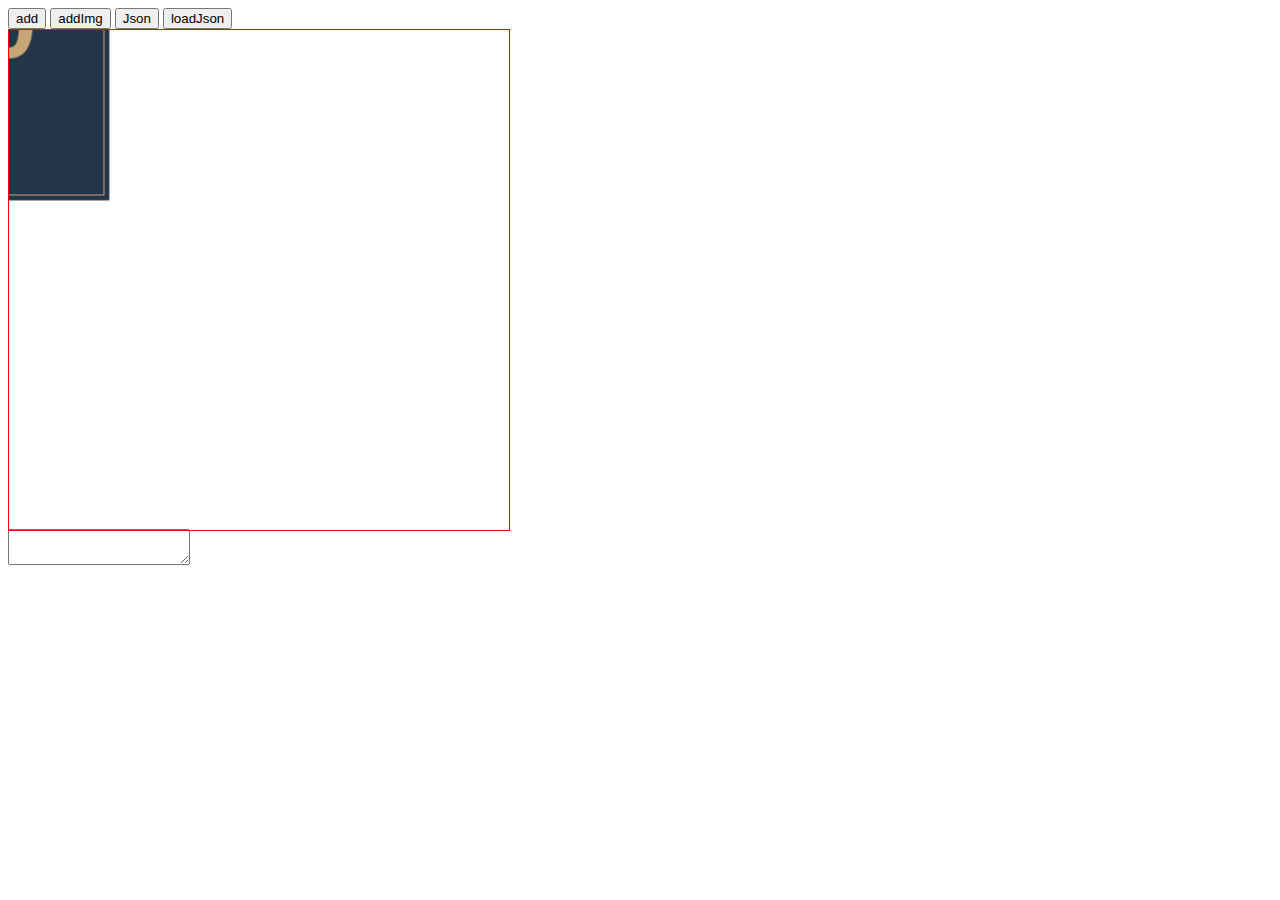
<file: docs/draw.html>
<!DOCTYPE html>
<html>

<head>
    <title>Tarot</title>
    <meta charset="utf-8">
    <meta http-equiv="content-type" content="text/html; charset=utf-8">
    <meta name="viewport"
        content="width=device-width,height=device-height, initial-scale=1.0, maximum-scale=1.0, user-scalable=0" />
    <meta name="apple-mobile-web-app-capable" content="yes">
    <meta name="apple-mobile-web-app-status-bar-style" content="black-translucent" />
    <link rel="apple-touch-icon-precomposed" href="icon/Key_logo.png" />
    <link rel="apple-touch-icon-precomposed" sizes="72x72" href="icon/Key_logo.png" />
    <link rel="apple-touch-icon-precomposed" sizes="114x114" href="icon/Key_logo.png" />
    <link rel="SHORTCUT ICON" href="icon/Key_logo.png">
    <!-- <script src="./tarot/libs/jquery/jquery-3.5.1.min.js"></script> -->
    <script src="./tarot/libs/fabric/fabric.min.js"></script>
    <script src="./tarot/libs/fabric/customClass.js"></script>
    <style>
        #c{
            border: 1px solid #F00;
        }
    </style>
</head>

<body>
    <button id="add">add</button>
    <button id="addImg">addImg</button>
    <button id="json">Json</button>
    <button id="loadJson">loadJson</button>
    <canvas id="c" width="500" height="500"></canvas>
    <textarea id="jsonStr"></textarea>
</body>
<script>
(function() {

  var $ = function(id){return document.getElementById(id)};

function add() {
  var red = new fabric.Rect({
    top: 0,
    left: 0,
    width: 200,
    height: 340,
    originX: 'center',
    originY: 'center',
    fill: 'rgb(37,53,73)'
  });
  canvas.add(red)
}

function toJSON () {
  console.log(canvas.toJSON());
  console.log(JSON.stringify(canvas.toJSON()));
}


function loadJSON () {
  var x = document.getElementById("jsonStr").value;
  console.log(canvas)
  canvas.loadFromJSON(x, canvas.renderAll.bind(canvas));
  canvas.setZoom(0.5)
}

function addImg () {
  fabric.Image.fromURL('./tarot/img/backImage.png', function(img) {
    const oImg = img.set({ left: 0, top: 0})
    canvas.add(oImg)
  })
}



var canvas = this.__canvas = new fabric.Canvas('c');
var red = new fabric.Rect({
  top: 0,
  left: 0,
  width: 200,
  height: 340,
  originX: 'center',
  originY: 'center',
  fill: 'rgb(37,53,73)'
});
canvas.add(red)

var text = new fabric.NumCard({
  top: 0,
  left: 0,
  width: 200,
  height: 340,
  originX: 'center',
  originY: 'center',
  fill: 'rgb(37,53,73)',
  color: 'rgb(200,166,118)'
});




// fabric.Object.prototype.transparentCorners = false;
canvas.add(text)

var addmore = $('add')
var printJson = $('json')
var loadJson = $('loadJson')
var addImgI = $('addImg')


    addmore.onclick = add;
    printJson.onclick = toJSON;
    loadJson.onclick = loadJSON;
    addImgI.onclick = addImg;

    

    // multiselect.onclick = function() {
    //   canvas.discardActiveObject();
    //   var sel = new fabric.ActiveSelection(canvas.getObjects(), {
    //     canvas: canvas,
    //   });
    //   canvas.setActiveObject(sel);
    //   canvas.requestRenderAll();
    // }

    // group.onclick = function() {
    //   if (!canvas.getActiveObject()) {
    //     return;
    //   }
    //   if (canvas.getActiveObject().type !== 'activeSelection') {
    //     return;
    //   }
    //   canvas.getActiveObject().toGroup();
    //   canvas.requestRenderAll();
    // }

    // ungroup.onclick = function() {
    //   if (!canvas.getActiveObject()) {
    //     return;
    //   }
    //   if (canvas.getActiveObject().type !== 'group') {
    //     return;
    //   }
    //   canvas.getActiveObject().toActiveSelection();
    //   canvas.requestRenderAll();
    // }

    // discard.onclick = function() {
    //   canvas.discardActiveObject();
    //   canvas.requestRenderAll();
    // }


})();
</script>
</html>
</file>
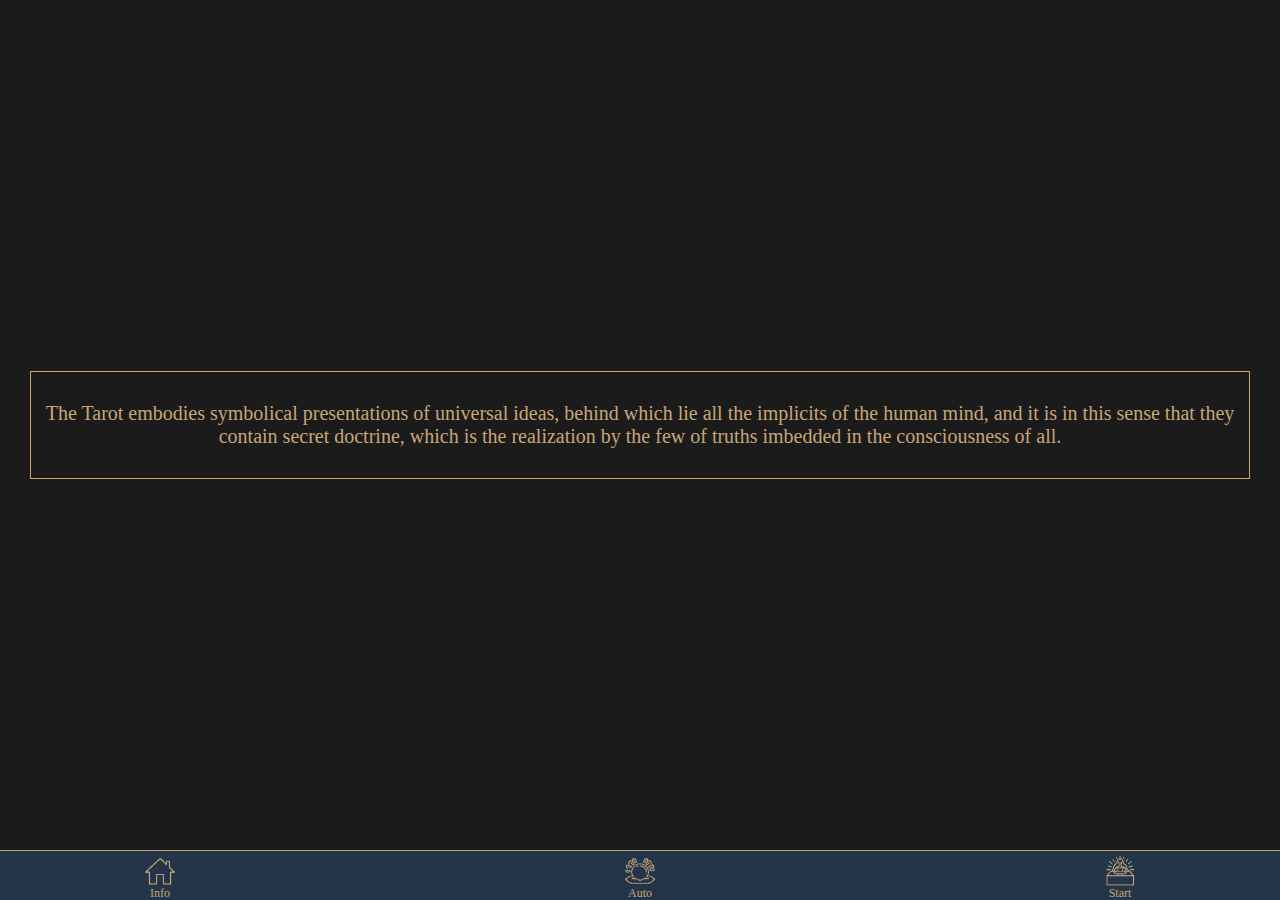
<file: docs/tarot.html>
<!DOCTYPE html>
<html>

<head>
    <title>Hi Tarot</title>
    <meta charset="utf-8">
    <meta http-equiv="content-type" content="text/html; charset=utf-8">
    <meta name="description" content="Voyager Tarot, RiderWaite Tarot">
    <meta name="keywords" content="Tarot Voyager, RiderWaite">
    <meta name="author" content="Ken Yek">
    <meta name="viewport"
        content="width=device-width,height=device-height, initial-scale=1.0, maximum-scale=1.0, user-scalable=0" />
    <meta property="og:image" content="./tarot/img/icon/favorite.png">
    <meta property="og:title" content="Hi Tarot">
    <meta property="og:description" content="Voyager Tarot, RiderWaite Tarot">
    <meta name="apple-mobile-web-app-capable" content="yes">
    <meta name="apple-mobile-web-app-status-bar-style" content="black-translucent" />
    <link rel="apple-touch-icon-precomposed" href="./tarot/img/icon/favorite.png" />
    <link rel="apple-touch-icon-precomposed" sizes="72x72" href="./tarot/img/icon/favorite.png" />
    <link rel="apple-touch-icon-precomposed" sizes="114x114" href="./tarot/img/icon/favorite.png" />
    <link rel="SHORTCUT ICON" href="./tarot/img/icon/favorite.png">
    <script src="./tarot/libs/jquery/jquery-3.5.1.min.js"></script>
    <script src="./tarot/libs/threejs/three.min.js"></script>
    <script src="./tarot/libs/fabric/fabric.min.js"></script>
    <script src="./tarot/libs/fabric/customClass.js"></script>
    <script src="./tarot/libs/slick/slick.min.js"></script>
    <script src="./tarot/lang/spread/info.js"></script>
    <script src="./tarot/js/main.js"></script>
    <script src="./tarot/setting/modelSettting.js"></script>
    <script src="./tarot/lang/RiderWaite/tw.js"></script>
    <script src="./tarot/lang/Voyager/tw.js"></script>
    <script src="./tarot/js/homePgEvent.js"></script>
    <script src="./tarot/js/infoPgEvent.js"></script>
    <script src="./tarot/js/chooseArcanaEvent.js"></script>
    <script src="./tarot/js/shufflePgEvent.js"></script>
    <script src="./tarot/js/cutPgEvent.js"></script>
    <script src="./tarot/js/spreadPgEvent.js"></script>
    <script src="./tarot/js/pickCardPgEvent.js"></script>
    <script src="./tarot/js/resultPgEvent.js"></script>
    <script src="./tarot/js/freeDrawSpreadPgEvent.js"></script>
    <link href="./tarot/libs/slick/slick.css" rel="stylesheet" type="text/css">
    <link href="./tarot/libs/slick/slick-theme.css" rel="stylesheet" type="text/css">
    
    
    
    <link href="./tarot/css/main.css" rel="stylesheet"> 
    <script src="./tarot/js/sendLineAPI.js"></script>
</head>

<body>
    <div id="main">
        <section id="home" class="page">
            <div class="contain">
                <div id="openingTextCover" class="openingCover">
                    <div id="openingText">
                        <p>
                            The Tarot embodies symbolical presentations of universal ideas, behind which lie all the implicits of the human mind, and it is in this sense that they contain secret doctrine, which is the realization by the few of truths imbedded in the consciousness of all.
                        </p>
                    </div>
                </div>
                <div class="resultCard"><img class="singleCardImg" src="./tarot/img/backImage.png"></div>
                <div class="cardInfo">
                    <ul>
                        <li class="singleCardInfo">
                            <div class="singleCardInfoLeft"><img class="singleCardInfoImg" src="./tarot/img/backImage.png"></div>
                            <div class="singleCardInfoRight"></div>
                        </li>
                    </ul>
                </div>
            </div>
            <div class="navigation">
                <ul>
                    <li id="info">
                        <div class="navigationIcon"><img src="./tarot/img/icon/home.png"></div>
                        <div class="navigationText">Info</div>
                    </li>
                    <li id="autoPick">
                        <div class="navigationIcon"><img src="./tarot/img/icon/auto.png"></div>
                        <div class="navigationText">Auto</div>
                    </li>
                    <li id="start">
                        <div class="navigationIcon"><img src="./tarot/img/icon/start.png"></div>
                        <div class="navigationText">Start</div>
                    </li>
                </ul>
            </div>
        </section>
        <section id="chooseArcanaPg" class="page">
            <div class="contain">
                <div class="pgTitle">Select</div>
                <div><button id="allCard">Tarot deck 78 cards</button></div>
                <div><button id="onlyMajor">Major Arcana 22 cards</button></div>
                <div><button id="onlyMinor">Minor Arcana 56 cards</button></div>
            </div>
            <div class="navigation">
                <ul>
                    <li class="backHome">
                        <div class="navigationIcon"><img src="./tarot/img/icon/home.png"></div>
                        <div class="navigationText">Home</div>
                    </li>
                    <li id="onlyMinorN">
                        <div class="navigationIcon"><img src="./tarot/img/icon/minor.png"></div>
                        <div class="navigationText">Minor</div>
                    </li>
                    <li id="onlyMajorN">
                        <div class="navigationIcon"><img src="./tarot/img/icon/major.png"></div>
                        <div class="navigationText">Major</div>
                    </li>
                    <li id="allCardN">
                        <div class="navigationIcon"><img src="./tarot/img/icon/alltarot.png"></div>
                        <div class="navigationText">Tarot</div>
                    </li>
                </ul>
            </div>
        </section>
        <section id="shufflePg" class="page">
            <div class="contain">
                <button id="flipOne"></button>
                <div class="pgTitle">Shuffle Success</div>
                <div id="shufflePgCardArea">

                </div>
            </div>
            <div class="navigation">
                <ul>
                    <li class="backHome">
                        <div class="navigationIcon"><img src="./tarot/img/icon/home.png"></div>
                        <div class="navigationText">Home</div>
                    </li>
                    <!-- <li id="cutCard">
                        <div class="navigationIcon"><img src="./tarot/img/icon/cut.png"></div>
                        <div class="navigationText">Cut</div>
                    </li> -->
                    <li id="chooseSpread">
                        <div class="navigationIcon"><img src="./tarot/img/icon/spread.png"></div>
                        <div class="navigationText">Spread</div>
                    </li>
                </ul>
            </div>
        </section>
        <section id="cutPg" class="page">
            <div class="contain">
                <div class="pgTitle">Cut card</div>
                cutPg
            </div>
            <div class="navigation">
                <ul>
                    <li class="backHome">
                        <div class="navigationIcon"><img src="./tarot/img/icon/home.png"></div>
                        <div class="navigationText">Home</div>
                    </li>
                    <li id="cutCardAgain">
                        <div class="navigationIcon"><img src="./tarot/img/icon/cut.png"></div>
                        <div class="navigationText">Cut</div>
                    </li>
                    <li id="finishCut">
                        <div class="navigationIcon"><img src="./tarot/img/icon/finish.png"></div>
                        <div class="navigationText">Finish</div>
                    </li>
                </ul>
            </div>
        </section>
        <section id="spreadPg" class="page">
            <div class="contain">
                <div class="pgTitle">Choose Spread</div>
                <div id="spreadSelectArea">
                    <select id="spreadSelect">
                    </select>
                    <i id="spreadInfo"></i>
                </div>
                <div id="product-slider" class="kl-product-slider">
                    <div class="white">A</div>
                    <div class="white">B</div>
                </div>
                <div id="spreadInfoArea" style="display: none;">
                    <div class="spreadInfoAreaText">
                        <p></p>
                    </div>
                    <div>
                        <button id="spreadInfoAreaOK">OK</button>
                    </div>
                </div>
            </div>
            <div class="navigation">
                <ul>
                    <li class="backHomeSpread">
                        <div class="navigationIcon"><img src="./tarot/img/icon/home.png"></div>
                        <div class="navigationText">Home</div>
                    </li>
                    <li id="submitSpread">
                        <div class="navigationIcon"><img src="./tarot/img/icon/pick.png"></div>
                        <div class="navigationText">Choose</div>
                    </li>
                </ul>
            </div>
        </section>
        <section id="pickCardPg" class="page">
            <div class="contain">
                <div class="pgTitle">Pick Card</div>
                <div id="pickCardArea"></div>
            </div>
            <div class="navigation">
                <ul>
                    <li class="backHome">
                        <div class="navigationIcon"><img src="./tarot/img/icon/home.png"></div>
                        <div class="navigationText">Home</div>
                    </li>
                    <!-- <li id="showSpread">Show Spread</li> -->
                    <li id="finishPick">
                        <div class="navigationIcon"><img src="./tarot/img/icon/result.png"></div>
                        <div class="navigationText">Result</div>
                    </li>
                </ul>
            </div>
            <div id="pickPgCover">
                <div id="pickPgCoverText">
                    <p id="pickPgCoverTextP"></p>
                </div>
                <div>
                    <button id="pickPgCoverTextOK">OK</button>
                </div>
            </div>
        </section>
        <section id="freeDrawSpreadPg" class="page">
            <div class="contain">
                freeDrawSpreadPg
            </div>
            <div class="navigation">
                <ul>
                    <li class="backHome">
                        <div class="navigationIcon"><img src="./tarot/img/icon/home.png"></div>
                        <div class="navigationText">Home</div>
                    </li>
                </ul>
            </div>
        </section>
        <section id="resultPg" class="page">
            <div class="contain">
                <div class="pgTitle">Result</div>
                <div id="spreadArea">
                    <div class="resultSpreadName"></div>
                    <div class="resultSpreadCanvas">
                        <div id="toImgArea">
                            <canvas id="hImg" width="1000" height="1000"></canvas>
                        </div>
                        <canvas id="c"></canvas>
                    </div>
                </div>
                <div id="resultArea"></div>
                <div class="cardInfo">
                    <ul></ul>
                </div>
            </div>
            <div class="navigation">
                <ul>
                    <li class="backHome">
                        <div class="navigationIcon"><img src="./tarot/img/icon/home.png"></div>
                        <div class="navigationText">Home</div>
                    </li>
                    <li id="downloadText">
                        <div class="navigationIcon"><img src="./tarot/img/icon/downTxt.png"></div>
                        <div class="navigationText">Text</div>
                    </li>
                    <li id="downloadImg">
                        <div class="navigationIcon"><img src="./tarot/img/icon/downImg.png"></div>
                        <div class="navigationText">Image</div>
                    </li>
                    <!-- <li id="flipAll">flip all</li> -->
                </ul>
            </div>
        </section>
        <section id="infoPg" class="page">
            <div class="contain">
                <div class="pgTitle">Setting</div>
                <div class="infoList">
                    <label>Select:
                    <select id="selectModel">
                        <option value='RiderWaite'>RiderWaite</option>
                        <option value='Voyager'>Voyager</option>
                    </select>
                    </label>
                </div>
                <div>
                    <label>Version: 20220501</label>
                </div>
            </div>
            <div class="navigation">
                <ul>
                    <li class="backHome">
                        <div class="navigationIcon"><img src="./tarot/img/icon/home.png"></div>
                        <div class="navigationText">Home</div>
                    </li>
                </ul>
            </div>
        </section>
    </div>
</body>
<script>
    console.log('%cVersion: 20220501', "color:green")
    console.log('%cKen.Yek', "color:green")
    $('#home').show()
    var card = new tarotClass()
    // console.log(JSON.stringify(card.defaultOption.cardArray))
    // card.shuffleCard()
    // console.log(JSON.stringify(card.defaultOption.cardArray))
    // card.shuffleCard()
    // console.log(JSON.stringify(card.defaultOption.cardArray))
    homePageEvnt()
    infoPgEvent(card)
    chooseArcanaEvent(card)
    var shuffleObj = new shufflePgEvent(card)
    cutPgEvent()
    var spreadObj = new spreadPgEvent(card)
    var pickCardObj = new pickCardPgEvent(card)
    freeDrawSpreadPgEvent()
    var resultObj = new resultPgEvent(card)
    window.callLine = new lineApi()
</script>
</html>
</file>
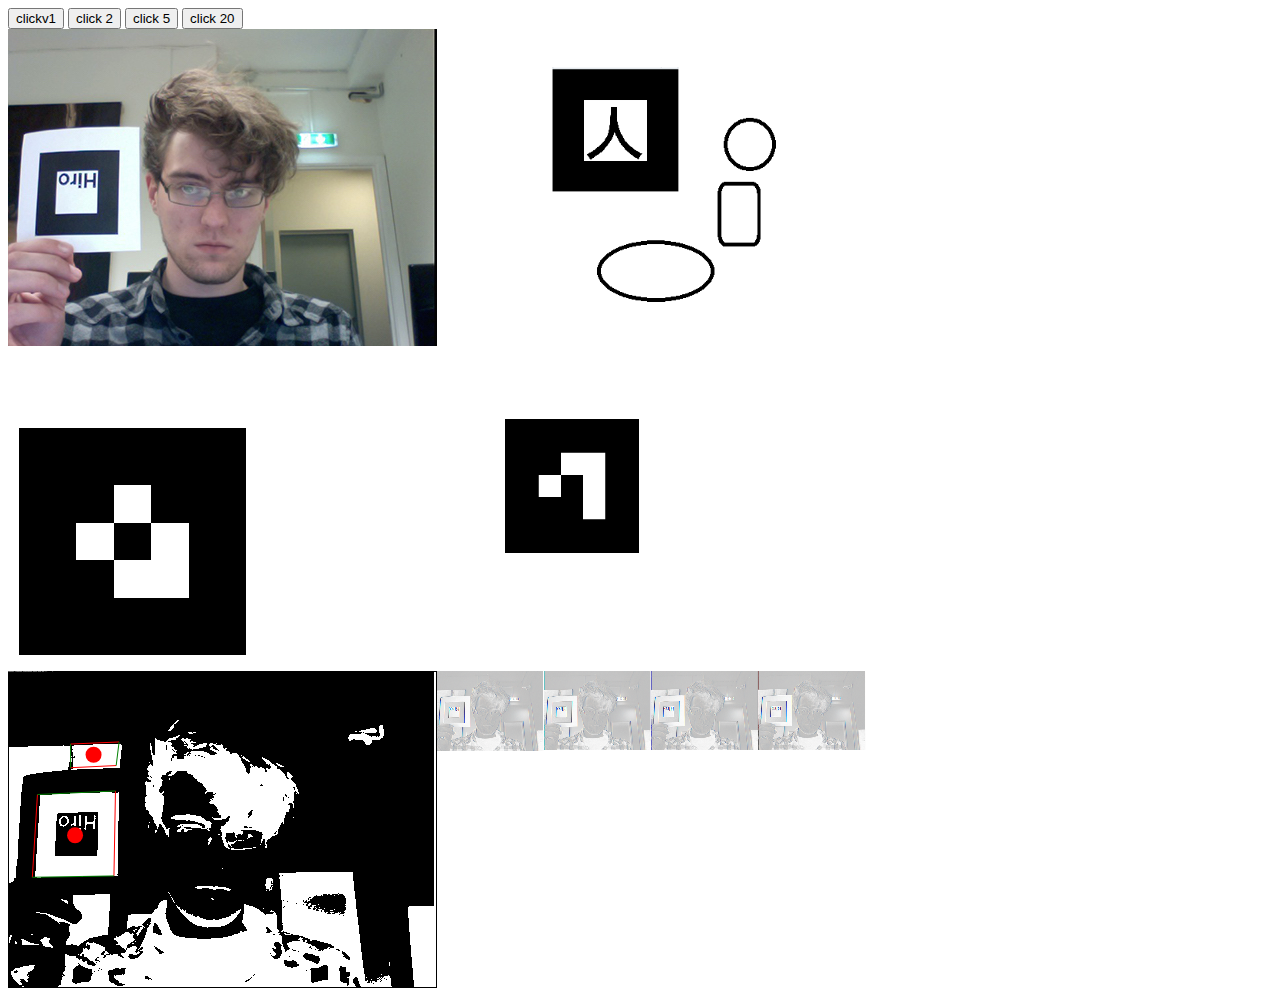
<file: docs/ar/test.html>
<html>

<body>
	<button id="b1">clickv1</button>
	<button id="b2">click 2</button>
	<button id="b5">click 5</button>
	<button id="b20">click 20</button>
	<br />
	<img id="v1" src="img.jpg"></img>
	<img id="v2" src="hito.png"></img>
	<img id="v20" src="20_1.png"></img>
	<img id="v5" src="5_1.png"></img>
	<!-- <img id="v2" src="Data/chalk.jpg"></img>
<img id="v3" src="Data/chalk_multi.jpg"></img>
<img id="v4" src="Data/kuva.jpg"></img>
<img id="v5" src="Data/armchair.jpg"></img> -->

	<script src="artoolkit.min.js"></script>
	<script>
		var cameraParam = new ARCameraParam();

		var ar1, ar2, ar3, ar4, ar5;

		cameraParam.onload = function () {

			ar1 = new ARController(v1, cameraParam);
			// ar1.setPatternDetectionMode(artoolkit.AR_TEMPLATE_MATCHING_COLOR_AND_MATRIX);
			ar1.setPatternDetectionMode(artoolkit.AR_TEMPLATE_MATCHING_MONO_AND_MATRIX);
			ar1.debugSetup();

			ar1.detectMarker();
			ar1.debugDraw();


			ar1.addEventListener('markerNum', function (ev) {
				console.log('got markers', markerNum);
			});
			ar1.addEventListener('getMarker', function (ev, idx) {
				// console.log('found marker idx:', arguments);
				console.log('found marker?', ev);
				readImageMarker(ev.data.marker)
				checkImageMarkers(ar1)
			});
			ar1.loadMarker('patt.hiro', function (marker) {
				console.log('loaded marker hiro', marker);
				ar1.process(v1);
			});
			ar1.loadMarker('patt.kanji', function (markerId) {
				console.log('loaded marker kanji', markerId);
			});
			ar1.loadMarker('patt.yek', function (markerId) {
				console.log('loaded marker yek', markerId);
			});

			console.log("Setter/Getter tests run successfully.");

		};
		cameraParam.load('camera_para.dat');

		document.getElementById('b1').addEventListener('click', function () {
			ar1.process(v1);
			console.log('-----------------1')
		})
		document.getElementById('b2').addEventListener('click', function () {
			ar1.process(v2);
			console.log('-----------------2')
		})
		document.getElementById('b5').addEventListener('click', function () {
			ar1.process(v5);
			console.log('-----------------3')
		})
		document.getElementById('b20').addEventListener('click', function () {
			ar1.process(v20);
			console.log('-----------------4')
		})


		function checkImageMarkers(ar) {
			let markerNum = ar.getMarkerNum()
			for (let i = 0; i < markerNum; i++) {
				const marker = ar.getMarker(i)
				// idPatt":-1,"idMatrix
				if (marker.idPatt === -1) {
					console.log('%c number ' + marker.idMatrix, 'color: BLUE;')
				} else {
					console.log('%c pattern ' + marker.idPatt, 'color: RED;')
				}
			}
		}

		function readImageMarker(marker) {
			if (marker.idPatt === -1) {
				console.log('%c number ' + marker.idMatrix, 'color: Yello;')
			} else {
				console.log('%c pattern ' + marker.idPatt, 'color: Yello;')
			}
		}
	</script>

</body>

</html>
</file>
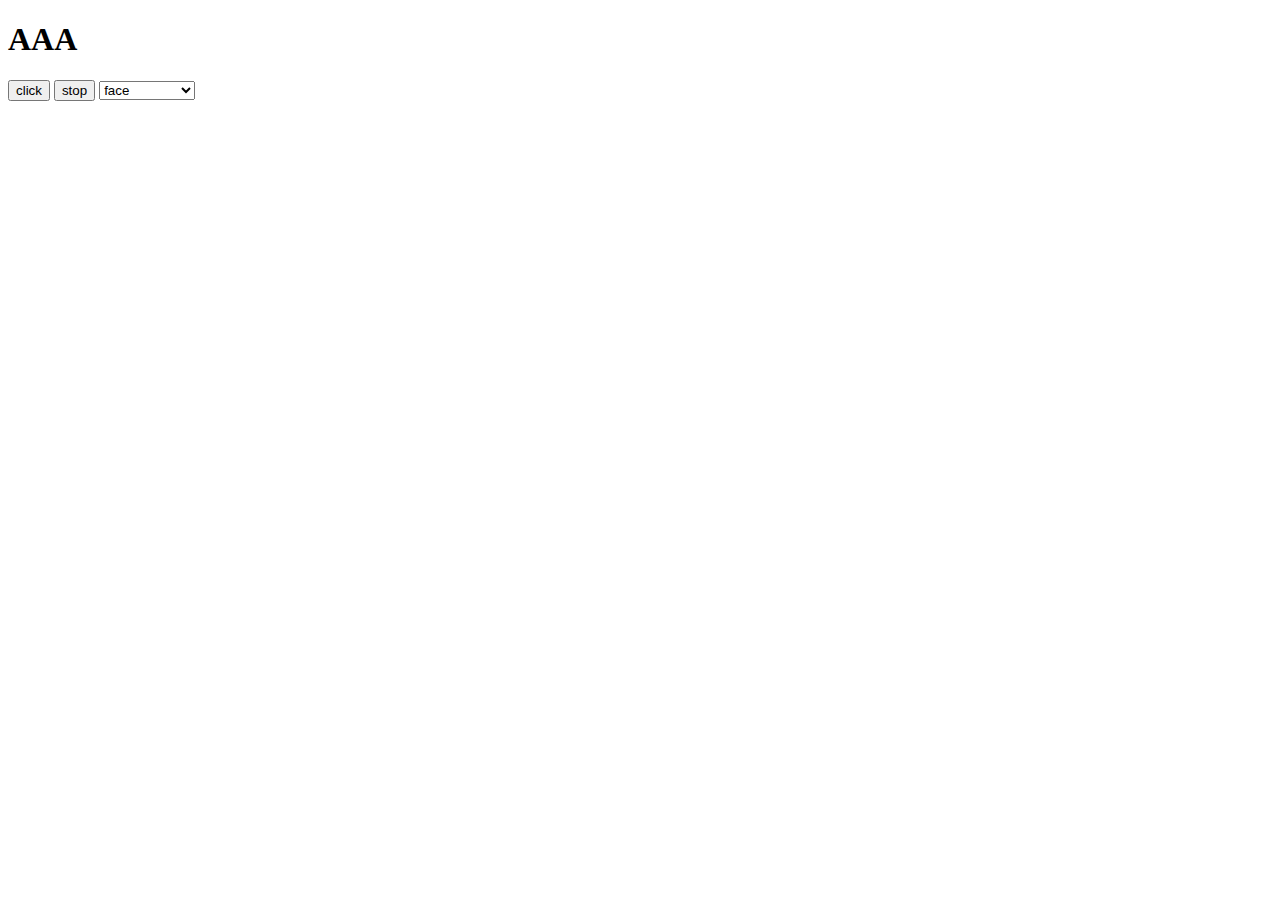
<file: docs/ar/test2.html>
<!DOCTYPE html>
<html>

<head>
    <style>
        #v1 {
            /* display: none; */
            /* visibility: hidden; */
        }
    </style>
    <script src="artoolkit.min.js"></script>
</head>

<body>
    <h1 id="t1">AAA</h1>
    <button id="b1">click</button>
    <button id="stopz">stop</button>
    <select id="s1">
        <option value="user">face</option>
        <option value="environment">environment</option>
    </select>
    <br />
    <video id="vid" width="500" height="500" playsinline autoplay></video>
    <!-- <video id="v1" width="500" height="500" playsinline></video> -->
    <img id="v1" src="img.jpg"></img>
    <div id="app"></div>
    <script>
        let constraints = {
            audio: false,
            // video: {
            //     facingMode: "user"
            //     // facingMode: { exact: "environment" }
            // }
            video: true
        };
        const getCameraStream = video => {
            navigator.mediaDevices
                .getUserMedia(constraints)
                .then(function success(stream) {
                    console.log('stream')
                    video.srcObject = stream;
                    video.play();
                }).catch(function (e) {
                    console.log(e)
                });
        };
        const createVideo = (id, width, height) => {
            let video
            if (document.getElementById(id)) {
                video = document.getElementById(id);
            } else {
                video = document.createElement("video");
                video.id = id;
                video.autoplay = true;
                video.controls = false;
                video.playsinline = true;
                video.WebKitPlaysInline = true;
            }
            video.width = width;
            video.height = height;

            return video;
        };
        const createCanvas = (id, width, height) => {
            const canvas = document.createElement("canvas");
            canvas.id = id;
            canvas.width = width;
            canvas.height = height;
            return canvas;
        };
        const getFrameFromVideo = (video, canvas) => {
            const ctx = canvas.getContext("2d");
            ctx.clearRect(0, 0, canvas.width, canvas.height);
            ctx.save();
            // ctx.translate(video.videoWidth, 0);
            // ctx.scale(-1, 1);
            const wRate = canvas.width / video.videoWidth
            const hRate = canvas.height / video.videoHeight
            const minRate = Math.min(wRate, hRate)
            // console.log('minRate', minRate, video.videoWidth, video.videoHeight, video.width, video.height, canvas.width, canvas.height)
            ctx.drawImage(video, 0, 0, video.videoWidth * minRate, video.videoHeight * minRate);
            ctx.restore();
            document.getElementById('v1').src = canvas.toDataURL()
            if (ar1 && ar1.process) {
                // console.log('*')
                ar1.process(document.getElementById('v1'));
            }
            requestAnimationFrame(() => getFrameFromVideo(video, canvas));
        };
        window.onload = function () {
            const video = createVideo("vid", 480, 360);
            const canvas = createCanvas("canvas", 480, 360);
            const app = document.getElementById("app");
            getCameraStream(video);
            getFrameFromVideo(video, canvas);
            app.appendChild(video);
            app.appendChild(canvas);
            controlARToolkip()
            deviceList()
        };

        document.getElementById('b1').addEventListener('click', function () {
            // getCameraStream(document.getElementById('v1'))
            document.getElementById('vid').play()
            // setTimeout(function(){
            //     document.getElementById('v1').pause()
            //     document.getElementById('v1').webkitExitFullscreen();
            // },2000)
        })
        document.getElementById('stopz').addEventListener('click', function () {
            document.getElementById('vid').pause()
            document.getElementById('vid').webkitExitFullscreen();
        })

        var ar1, ar2, ar3, ar4, ar5;

        function controlARToolkip() {
            var cameraParam = new ARCameraParam();
            cameraParam.onload = function () {

                ar1 = new ARController(v1, cameraParam);
                // ar1.setPatternDetectionMode(artoolkit.AR_TEMPLATE_MATCHING_COLOR_AND_MATRIX);
                ar1.setPatternDetectionMode(artoolkit.AR_TEMPLATE_MATCHING_MONO_AND_MATRIX);
                // ar1.debugSetup();

                ar1.detectMarker();
                // ar1.debugDraw();


                ar1.addEventListener('markerNum', function (ev) {
                    console.log('got markers', markerNum);
                });
                ar1.addEventListener('getMarker', function (ev, idx) {
                    // console.log('found marker idx:', arguments);
                    console.log('found marker?', ev);
                    readImageMarker(ev.data.marker)
                });
                ar1.loadMarker('patt.hiro', function (marker) {
                    console.log('loaded marker hiro', marker);
                });
                ar1.loadMarker('patt.kanji', function (markerId) {
                    console.log('loaded marker kanji', markerId);
                });
                ar1.loadMarker('patt.yek', function (markerId) {
                    console.log('loaded marker yek', markerId);
                });

                console.log("Setter/Getter tests run successfully.");

            };
            cameraParam.load('camera_para.dat');

            function readImageMarker(marker) {
                if (marker.idPatt === -1) {
                    console.log('%c number ' + marker.idMatrix, 'color: blue;')
                    document.getElementById('t1').style.color = 'blue'
                } else {
                    console.log('%c pattern ' + marker.idPatt, 'color: red;')
                    document.getElementById('t1').style.color = 'red'
                }
            }
        }


        function deviceList() {
            if (!navigator.mediaDevices || !navigator.mediaDevices.enumerateDevices) {
                console.log("enumerateDevices() not supported.");
                return;
            }

            // List cameras and microphones.

            navigator.mediaDevices.enumerateDevices()
                .then(function (devices) {
                    var min = 12,
                        max = 100,
                        select = document.getElementById('s1');

                    for (var i = min; i <= max; i++) {

                    }
                    devices.forEach(function (device) {
                        // console.log(device.kind + ": " + device.label +
                        //     " id = " + device.deviceId);
                        // if(device.kind === 'videoinput') {
                        var opt = document.createElement('option');
                        opt.value = device.deviceId;
                        opt.innerHTML = device.kind + ": " + device.label + " id = " + device.deviceId;
                        select.appendChild(opt);
                        // }
                    });
                    select.addEventListener('change', function(e){
                        const v = e.target.value
                        if(v === 'user') { constraints.video = { facingMode: "user" } 
                        } else if(v === 'environment') { 
                            // constraints.video = { facingMode: { exact: "environment" } } 
                            constraints.video = { facingMode: "environment" } 
                        } else {
                            constraints.video = { deviceId: v }
                        }
                        const video = document.getElementById('vid');
                        getCameraStream(video);
                    })
                })
                .catch(function (err) {
                    console.log(err.name + ": " + err.message);
                });
        }


        // var tick = function () {
        //     requestAnimationFrame(tick);
        //     if (ar1 && ar1.process) {
        //         console.log('*')
        //         ar1.process(document.getElementById('v1'));
        //     }

        // };
        // tick();
    </script>
</body>

</html>
</file>
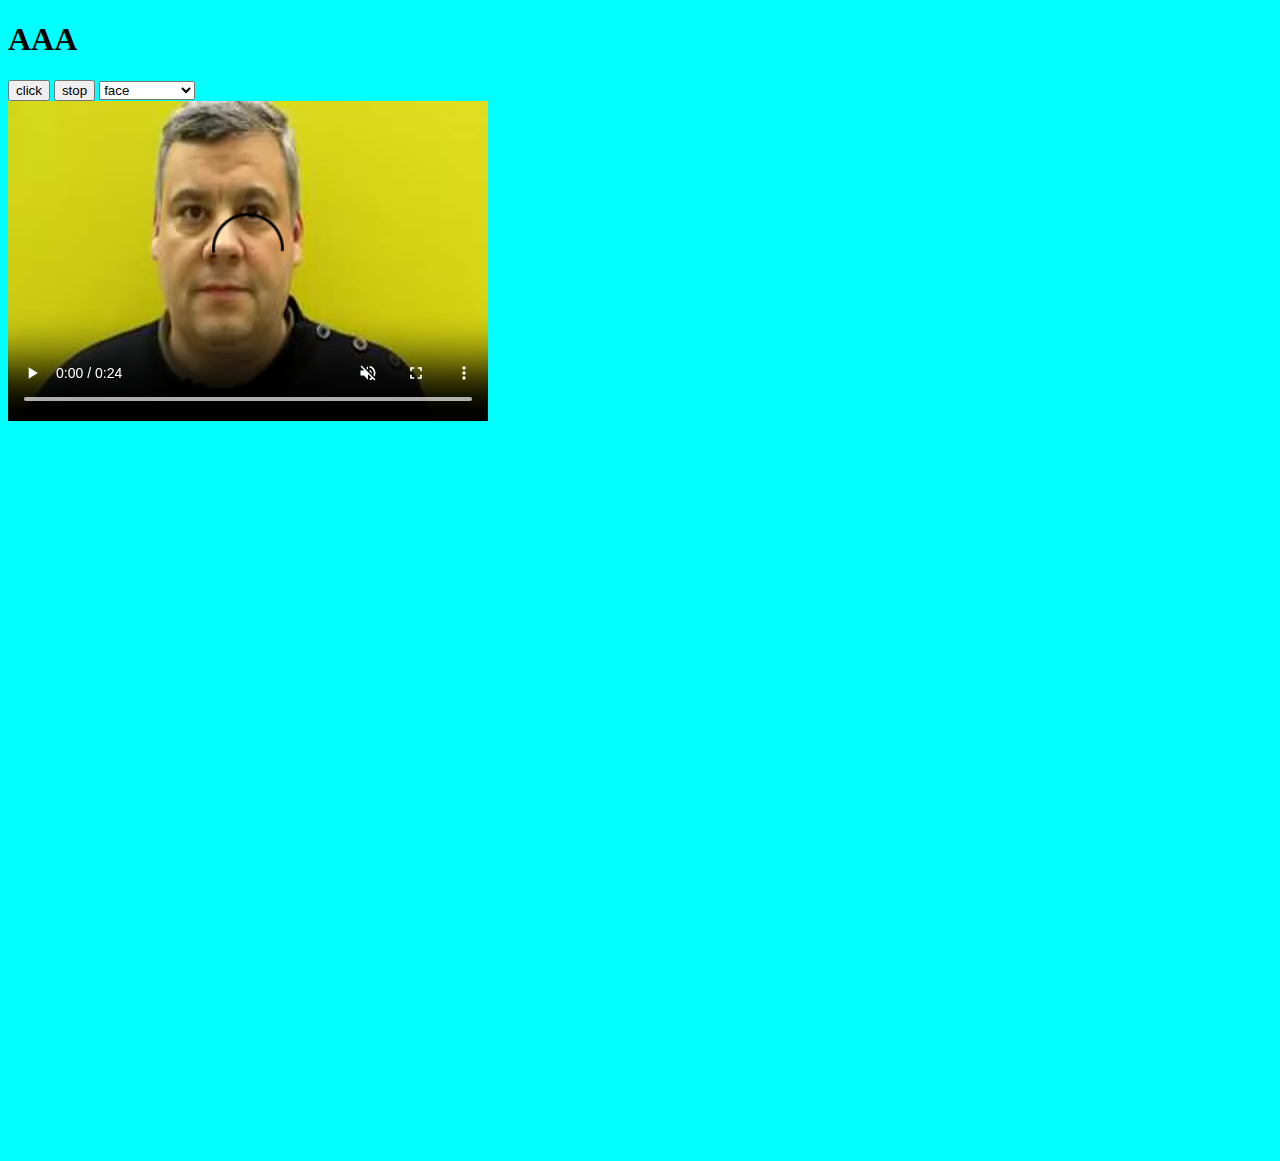
<file: docs/ar/test3.html>
<!DOCTYPE html>
<html>

<head>
    <style>
        body{
            background: aqua;
        }
        #v1 {
            /* display: none; */
            /* visibility: hidden; */
        }
    </style>
    <script src="artoolkit.min.js"></script>
    <script src="chromaKey.js"></script>
</head>

<body>
    <h1 id="t1">AAA</h1>
    <button id="b1">click</button>
    <button id="stopz">stop</button>
    <select id="s1">
        <option value="user">face</option>
        <option value="environment">environment</option>
    </select>
    <br />
    <!-- <video id="chromaVideo" src="video2.mp4" playsinline controls="true"  muted loop></video> -->
    <video id="chromaVideo" src="video.mp4" playsinline controls="true"  muted loop></video>
    <canvas id="c1" width="160" height="96" ></canvas>
    <canvas id="c2" width="160" height="96" ></canvas>
    <video id="vid" width="500" height="500" playsinline autoplay></video>
    <!-- <video id="v1" width="500" height="500" playsinline></video> -->
    <img id="v1" src="img.jpg"></img>
    <div id="app"></div>
    <script>
        let constraints = {
            audio: false,
            // video: {
            //     facingMode: "user"
            //     // facingMode: { exact: "environment" }
            // }
            video: true
        };
        const getCameraStream = video => {
            navigator.mediaDevices
                .getUserMedia(constraints)
                .then(function success(stream) {
                    console.log('stream')
                    video.srcObject = stream;
                    video.play();
                }).catch(function (e) {
                    console.log(e)
                });
        };
        const createVideo = (id, width, height) => {
            let video
            if (document.getElementById(id)) {
                video = document.getElementById(id);
            } else {
                video = document.createElement("video");
                video.id = id;
                video.autoplay = true;
                video.controls = false;
                video.playsinline = true;
                video.WebKitPlaysInline = true;
            }
            video.width = width;
            video.height = height;

            return video;
        };
        const createCanvas = (id, width, height) => {
            const canvas = document.createElement("canvas");
            canvas.id = id;
            canvas.width = width;
            canvas.height = height;
            return canvas;
        };
        const getFrameFromVideo = (video, canvas) => {
            const ctx = canvas.getContext("2d");
            ctx.clearRect(0, 0, canvas.width, canvas.height);
            ctx.save();
            // ctx.translate(video.videoWidth, 0);
            // ctx.scale(-1, 1);
            const wRate = canvas.width / video.videoWidth
            const hRate = canvas.height / video.videoHeight
            const minRate = Math.min(wRate, hRate)
            // console.log('minRate', minRate, video.videoWidth, video.videoHeight, video.width, video.height, canvas.width, canvas.height)
            ctx.drawImage(video, 0, 0, video.videoWidth * minRate, video.videoHeight * minRate);
            if(processor.video) {
                if (!processor.video.paused && !processor.video.ended) {
                    processor.computeFrameCtx(canvas, ctx)
                }
            }
            ctx.restore();
            document.getElementById('v1').src = canvas.toDataURL()
            if (ar1 && ar1.process) {
                // console.log('*')
                // ar1.process(document.getElementById('v1'));
                ar1.process(document.getElementById('vid'));
                
            }
            
            
            
            requestAnimationFrame(() => getFrameFromVideo(video, canvas));
        };
        window.onload = function () {
            const video = createVideo("vid", 480, 360);
            const canvas = createCanvas("canvas", 480, 360);
            const app = document.getElementById("app");
            getCameraStream(video);
            getFrameFromVideo(video, canvas);
            app.appendChild(video);
            app.appendChild(canvas);
            controlARToolkip()
            deviceList()
            processor.doLoad()
        };

        document.getElementById('b1').addEventListener('click', function () {
            // getCameraStream(document.getElementById('v1'))
            document.getElementById('vid').play()
            // setTimeout(function(){
            //     document.getElementById('v1').pause()
            //     document.getElementById('v1').webkitExitFullscreen();
            // },2000)
        })
        document.getElementById('stopz').addEventListener('click', function () {
            document.getElementById('vid').pause()
            document.getElementById('vid').webkitExitFullscreen();
        })

        var ar1, ar2, ar3, ar4, ar5;

        function controlARToolkip() {
            var cameraParam = new ARCameraParam();
            cameraParam.onload = function () {

                ar1 = new ARController(v1, cameraParam);
                // ar1.setPatternDetectionMode(artoolkit.AR_TEMPLATE_MATCHING_COLOR_AND_MATRIX);
                ar1.setPatternDetectionMode(artoolkit.AR_TEMPLATE_MATCHING_MONO_AND_MATRIX);
                // ar1.debugSetup();

                ar1.detectMarker();
                // ar1.debugDraw();


                ar1.addEventListener('markerNum', function (ev) {
                    console.log('got markers', markerNum);
                });
                ar1.addEventListener('getMarker', function (ev, idx) {
                    // console.log('found marker idx:', arguments);
                    console.log('found marker?', ev);
                    readImageMarker(ev.data.marker)
                });
                ar1.loadMarker('patt.hiro', function (marker) {
                    console.log('loaded marker hiro', marker);
                });
                ar1.loadMarker('patt.kanji', function (markerId) {
                    console.log('loaded marker kanji', markerId);
                });
                ar1.loadMarker('patt.yek', function (markerId) {
                    console.log('loaded marker yek', markerId);
                });

                console.log("Setter/Getter tests run successfully.");

            };
            cameraParam.load('camera_para.dat');

            function readImageMarker(marker) {
                if (marker.idPatt === -1) {
                    if(marker.idMatrix !== -1) {
                        console.log('%c number ' + marker.idMatrix, 'color: blue;')
                        document.getElementById('t1').style.color = 'blue'
                        document.getElementById('chromaVideo').pause()
                    } else{
                        console.log('%c number ' + marker.idMatrix, 'color: blue;')
                    }
                } else {
                    console.log('%c pattern ' + marker.idPatt, 'color: red;')
                    document.getElementById('t1').style.color = 'red'
                    if (document.getElementById('chromaVideo').paused || document.getElementById('chromaVideo').ended) {
						document.getElementById('chromaVideo').play()
					}
                }
            }
        }


        function deviceList() {
            if (!navigator.mediaDevices || !navigator.mediaDevices.enumerateDevices) {
                console.log("enumerateDevices() not supported.");
                return;
            }

            // List cameras and microphones.

            navigator.mediaDevices.enumerateDevices()
                .then(function (devices) {
                    var min = 12,
                        max = 100,
                        select = document.getElementById('s1');

                    for (var i = min; i <= max; i++) {

                    }
                    devices.forEach(function (device) {
                        // console.log(device.kind + ": " + device.label +
                        //     " id = " + device.deviceId);
                        // if(device.kind === 'videoinput') {
                        var opt = document.createElement('option');
                        opt.value = device.deviceId;
                        opt.innerHTML = device.kind + ": " + device.label + " id = " + device.deviceId;
                        select.appendChild(opt);
                        // }
                    });
                    select.addEventListener('change', function(e){
                        const v = e.target.value
                        if(v === 'user') { constraints.video = { facingMode: "user" } 
                        } else if(v === 'environment') { 
                            // constraints.video = { facingMode: { exact: "environment" } } 
                            constraints.video = { facingMode: "environment" } 
                        } else {
                            constraints.video = { deviceId: v }
                        }
                        const video = document.getElementById('vid');
                        getCameraStream(video);
                    })
                })
                .catch(function (err) {
                    console.log(err.name + ": " + err.message);
                });
        }


        // var tick = function () {
        //     requestAnimationFrame(tick);
        //     if (ar1 && ar1.process) {
        //         console.log('*')
        //         ar1.process(document.getElementById('v1'));
        //     }

        // };
        // tick();
    </script>
</body>

</html>
</file>
<file: docs/tarot/css/main.css>
html, body {
    width: 100%;
    height: 100%;
    padding: 0;
    margin: 0;
}
ul {
    padding: 0;
    margin: 0;
    list-style: none;
}
#main {
    position: relative;
    width: 100%;
    height: 100%;
    background-color: aqua;
}
.page{
    position: relative;
    width: 100%;
    height: 100%;
    background-color: cadetblue;
    display: none;
    box-sizing: border-box;
}
.upIcon{
    display: inline-block;
    width: 20px;
    height: 20px;
    line-height: 20px;
    background-image: url(../img/icon/up.png);
    background-position: center;
    background-repeat: no-repeat;
    background-size: contain;
}
.downIcon{
    display: inline-block;
    width: 20px;
    height: 20px;
    line-height: 20px;
    background-image: url(../img/icon/down.png);
    background-position: center;
    background-repeat: no-repeat;
    background-size: contain;
}
/* #home .contain{
    position: relative;
    width: 100%;
    height: calc(100% - 50px);
    background-color: blue;
    overflow-y: auto;
    overflow-x: hidden;
    box-sizing: border-box;
} */
#home .contain .resultCard {
    position: relative;
    width: 100%;
    text-align: center;
    box-sizing: border-box;
    padding: 50px 10px;
}
#home .contain .resultCard img {
    max-width: 50%;
    box-sizing: border-box;
}
#home #openingTextCover{
    width: 100%;
    height: 100%;
    box-sizing: border-box;
    background-color: rgba(30,30,30,0.9);
    display: flex;
    justify-content: center;
    align-items: center;
    flex-direction: column;
    text-align: center;
    overflow: hidden;
    color: rgb(200,166,118);
}
#home #openingTextCover.openingCover {
    animation-name: openingCover;
    animation-duration: 10s;
    animation-iteration-count: 1;
    animation-fill-mode: forwards;
}
#openingText{
    box-sizing: border-box;
    max-width: calc(100% - 60px);
    border: 1px solid rgb(200,166,118);
    color: rgb(200,166,118);
    padding: 10px;
    font-size: 20px;
}
.cardInfo{
    width: 100%;
    box-sizing: border-box;
    padding: 10px;
}
.cardInfo > ul{
    width: 100%;
}
/* #home .navigation{
    position: relative;
    width: 100%;
    height: 50px;
    background-color: blueviolet;
}
#home .navigation ul{
    width: 100%;
    height: 100%;
    display: flex;
    flex-wrap: nowrap;
    justify-content: space-between;
}
#home .navigation li{
    display: block;
    width: 33%;
    text-align: center;
    box-sizing: border-box;
} */
/*   */
.page .contain{
    position: relative;
    width: 100%;
    height: calc(100% - 50px);
    background-color: black;
    overflow-y: auto;
    overflow-x: hidden;
    box-sizing: border-box;
    text-align: center;
}
.page .pgTitle {
    text-align: center;
    color: rgb(200,166,118);
    font-size: 32px;
}
.page .navigation{
    position: relative;
    width: 100%;
    height: 50px;
    background-color: rgb(37,53,73);
    box-sizing: border-box;
    border-top: 1px solid rgb(200,166,118);
    overflow: hidden;
}
.page .navigation ul{
    width: 100%;
    height: 100%;
    display: flex;
    flex-wrap: nowrap;
    justify-content: center;
    justify-content: space-between;
}
.page .navigation li{
    display: block;
    min-width: 25%;
    text-align: center;
    box-sizing: border-box;
}
.page .navigation .navigationIcon{
    text-align: center;
    box-sizing: border-box;
    padding-top: 5px;
    height: 35px;
}
.page .navigation .navigationIcon img{
    width: 30px;
    height: 30px;
}
.page .navigation .navigationText{
    height: 14px;
    line-height: 15px;
    font-size: 12px;
    text-align: center;
    color: rgb(200,166,118);
}
.reversed{
    transform: rotate(180deg);
}
.hide{
    display: none;
}
.white{
    color: white;
}

.singleCardInfo{
    width: 100%;
    display: flex;
    box-sizing: border-box;
    background-color: rgba(240,240,240,0.3);
    color: rgb(200,166,118);
    border: 2px solid rgb(200,166,118);
    margin-bottom: 10px;
    flex-wrap: wrap;
}
.singleCardInfoLeft{
    position: relative;
    width: 300px;
    text-align: center;
    box-sizing: border-box;
    padding: 10px;
}
.singleCardInfoLeft img {
    max-width: 100%;
}
.singleCardInfoRight{
    position: relative;
    width: calc(100% - 300px);
    box-sizing: border-box;
    padding: 10px;
    text-align: left;
}

#chooseArcanaPg .contain{
    /* background-image: url(../img/images.jpg); */
    background-position: center;
    background-repeat: no-repeat;
    background-color: black;
}
#allCard {
    padding: 10px 20px;
    color: rgb(200,166,118);
    background-color: rgb(37,53,73);
    border-radius: 5px;
    border: none;
    margin-top: 30px;
    margin-bottom: 30px;
    width: 200px;
}
#onlyMajor, #onlyMinor{
    padding: 10px 20px;
    color: rgb(200,166,118);
    background-color: rgb(37,53,73);
    border-radius: 5px;
    border: none;
    margin-bottom: 30px;
    width: 200px;
}
#onlyMajor:hover, #allCard:hover, #onlyMinor:hover {
    color: rgb(255,215,74);
}

#shufflePg{
    position: relative;
}
#shufflePgCardArea{
    position: relative;
    display: flex;
    flex-wrap: wrap;
    justify-content: space-around;
}
#shufflePg .cardImgList{
    position: relative;
    width: 16%;
    text-align: center;
}
#shufflePg .cardImgList > img {
    max-width: calc(100% - 10px);
}
#flipOne{
    position: fixed;
    top: 15px;
    right: 15px;
    background-color: rgba(200,200,198,0.7);
    background-image: url(../img/icon/flip.png);
    background-size: 30px;
    background-position: center;
    background-repeat: no-repeat;
    color: rgb(200,166,118);
    border-radius: 5px;
    margin: 5px;
    z-index: 500;
    width: 40px;
    height:40px;
    font-size: 10px;
    border: none;
}
#product-slider{
    width: calc(100% - 60px);
    height: calc(100% - 150px);
    position: relative;
    margin: 50px auto 0 auto;
    box-sizing: border-box;
}
#product-slider > div {
    position: relative;
    overflow: hidden;
    height: 100%;
    box-sizing: border-box;
    border: 2px solid rgb(200,166,118);
    text-align: center;
}
#spreadInfo{
    display: inline-block;
    width: 20px;
    height: 20px;
    line-height: 20px;
    background-image: url(../img/icon/info.png);
    background-position: center;
    background-repeat: no-repeat;
    background-size: contain;
    vertical-align: middle;
}
#spreadSelect{
    border: 1px solid rgb(200,166,118);
    color: rgb(200,166,118);
    background-color: transparent;
    line-height: 20px;
}
#spreadInfoArea{
    position: absolute;
    top: 0px;
    left: 0px;
    width: 100%;
    height: 100%;
    box-sizing: border-box;
    background-color: rgba(30,30,30,0.9);
    display: flex;
    justify-content: center;
    align-items: center;
    flex-direction: column;
    text-align: center;
    overflow: hidden;
    color: rgb(200,166,118);
}
.spreadInfoAreaText{
    text-align: left;
    padding: 10px;
    overflow: auto;
}
.spreadListCard{
    color: white;
    overflow: hidden;
}
.spreadImgCard{
    max-width: 100%;
    max-height: 100%;
    margin: 0 auto;
}

#pickCardArea {
    position: relative;
    display: flex;
    flex-wrap: wrap;
    justify-content: space-around;
    width: 100%;
}
.cardImgListflex{
    position: relative;
    width: 16%;
    text-align: center;
}
.cardImgListflex > img {
    max-width: calc(100% - 10px);
}
.selectCover{
    position: absolute;
    left: 0px;
    top: 0px;
    z-index: 100;
    width: 100%;
    height: 100%;
    background-color: rgba(200,200,198,0.4);
    color: aliceblue;
    font-size: 40px;
    text-align: center;
    line-height: 100%;
    display: none;
}
@keyframes openingCover {
    0%   {opacity: 1;}
    75%  {
        opacity: 0.5;
        height: 100%;
    }
    100% {
        opacity: 0;
        height: 0;
    }
}
@keyframes easeOutCover {
    from {
        opacity: 1;
    }
    to {
        opacity: 0.5;
    }
}
#pickPgCover.easeOutCover {
    animation-name: easeOutCover;
    animation-duration: 3s;
    animation-iteration-count: 1;
    animation-fill-mode: forwards;
}
#pickPgCover{
    position: absolute;
    top: 0px;
    left: 0px;
    width: 100%;
    height: 100%;
    box-sizing: border-box;
    background-color: rgba(30,30,30,0.9);
    display: flex;
    justify-content: center;
    align-items: center;
    flex-direction: column;
    text-align: center;
    overflow: hidden;
    z-index: 500;
}
#pickPgCoverText{
    box-sizing: border-box;
    max-width: calc(100% - 60px);
    /* border: 1px solid rgb(200,166,118); */
    color: rgb(200,166,118);
    padding: 10px;
    font-size: 20px;
}
#pickPgCoverTextOK, #spreadInfoAreaOK{
    width: 100px;
    font-size: 20px;
    color: rgb(200,166,118);
    border: 1px solid rgb(200,166,118);
    line-height: 30px;
    background-color: rgba(0,0,0,0.2);
    margin-top: 30px;
}
#resultPg .spreadArea{
    position: relative;
    width: 100%;
}
#resultPg .spreadArea img{
    max-width: calc(100% - 60px);
    margin: 0 auto;
}
.resultSpreadImg{
    max-width: calc(100% - 60px);
    margin: 0 auto;
}
.resultSpreadCanvas{
    position: relative;
    width: calc(100vw - 60px);
    height: calc(100vw - 60px);
    margin: 0 auto;
}
#toImgArea{
    position: absolute;
    width: 0px;
    height: 0px;
    overflow: hidden;
}
#c {
    position: relative;
    top: 0px;
    left: 0px;
    width: 100%;
    height: 100%;
    margin: 0 auto;
}
.resultSpreadName{
    text-align: center;
    color: white;
    font-size: 30px;
    line-height: 60px;
}
#infoPg .infoList{
    text-align: center;
    color: white;
    font-size: 16px;
    line-height: 20px;
}


/* slider */

.kl-product-slider {
    width: 100%;
}

.kl-product-slider * {
    box-sizing: border-box;
}

.kl-product-slider .slick-slide {
  margin: 0px 0px;
}

.kl-product-slider .slick-slide img {
  width: 100%;
}

.kl-product-slider .slick-slide {
  transition: all ease-in-out .3s;
  opacity: .9;
}

.kl-product-slider .slick-active {
  opacity: 1;
}

.kl-product-slider .slick-current {
  opacity: 1;
}
.kl-product-slider .slick-dots li button:before {
    font-size: 10px;
    opacity: 1;
    color: rgb(37,53,73);
}
.kl-product-slider .slick-dots li.slick-active button:before{
    opacity: 1;
    color: rgb(200,166,118);
}
@media screen and (min-width: 768px) {
    .resultSpreadImg{
        max-width: 500px;
    }
    .resultSpreadCanvas{
        max-width: 500px;
        max-height: 500px;
    }
}
@media screen and (max-width: 767px) {
    .singleCardInfoLeft{
        position: relative;
        width: 100%;
        text-align: center;
        box-sizing: border-box;
        padding: 10px;
    }
    .singleCardInfoLeft img {
        max-height: 150px;
    }
    .singleCardInfoRight{
        position: relative;
        width: 100%;
        box-sizing: border-box;
        padding: 10px;
    }
    .resultSpreadImg{
        max-width: calc(100% - 60px);
    }
    .resultSpreadCanvas{
        width: calc(100vw - 60px);
        height: calc(100vw - 60px);
    }
}
</file>
